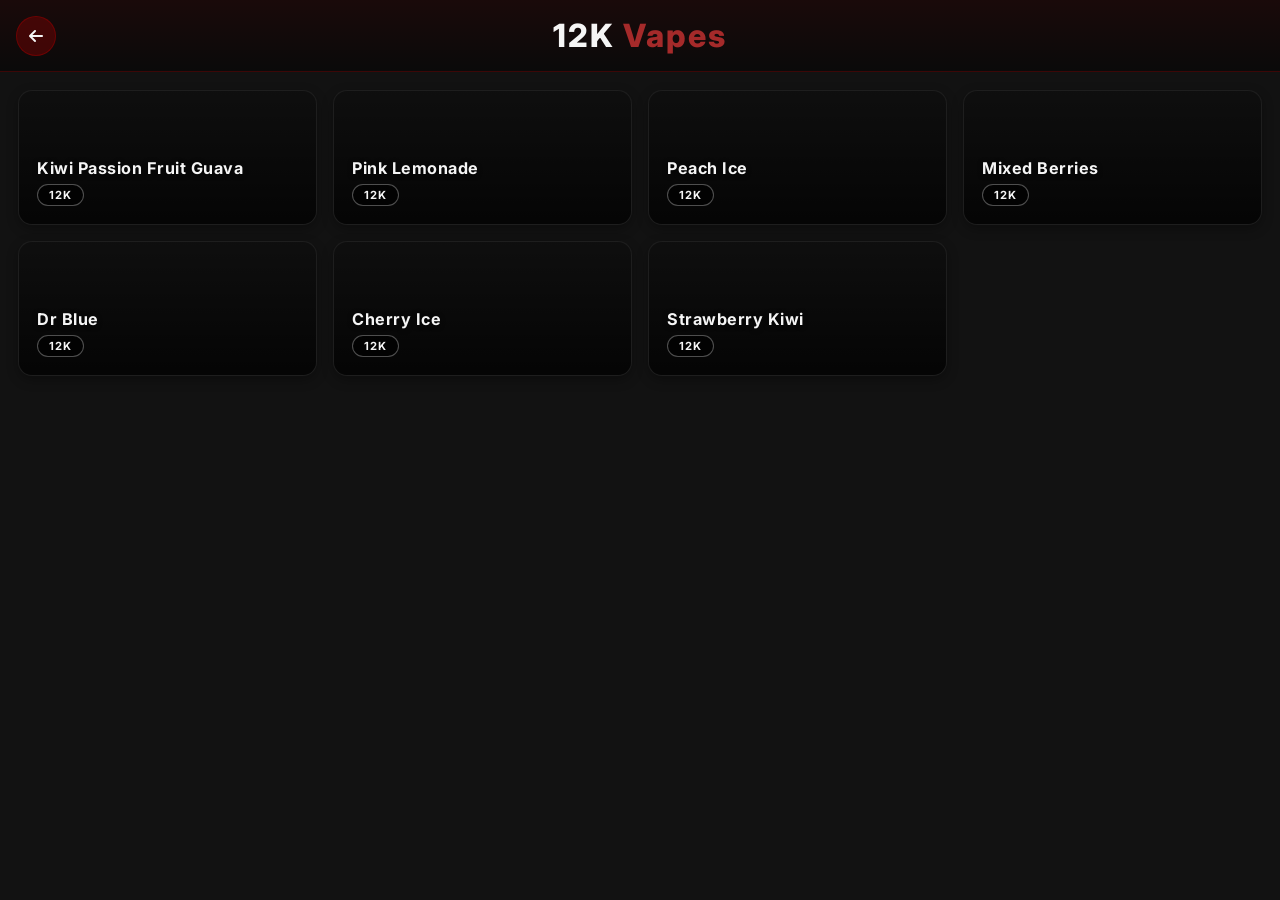
<file: 12k.html>
<!DOCTYPE html>
<html lang="de">
<head>
    <meta charset="UTF-8">
    <meta name="viewport" content="width=device-width, initial-scale=1.0, maximum-scale=1.0, user-scalable=no">
    <title>12K Vapes – Ano Vapes</title>
    <link rel="stylesheet" href="style.css">
    <link rel="stylesheet" href="https://cdnjs.cloudflare.com/ajax/libs/font-awesome/6.5.0/css/all.min.css">
    <link rel="preconnect" href="https://fonts.googleapis.com">
    <link rel="preconnect" href="https://fonts.gstatic.com" crossorigin>
    <link href="https://fonts.googleapis.com/css2?family=Inter:wght@300;400;600;700;800;900&display=swap" rel="stylesheet">
</head>
<body>
    <div class="vapes-page">
        <header class="page-header">
            <a href="index.html" class="back-btn">
                <i class="fas fa-arrow-left"></i>
            </a>
            <h1>12K <span>Vapes</span></h1>
        </header>

        <main class="vapes-grid">
            <!-- Kiwi Passion Fruit Guava -->
            <div class="vape-card" style="background-image: url('https://cdn.discordapp.com/attachments/1475160362931454093/1547368601936207932/IMG_4823.webp?ex=6aa32acf&is=6aa1d94f&hm=c33748041bcaa92076cd8d61aab2639f41483f5a8ed30ca79959b03bc085f1b6&');">
                <div class="vape-overlay"></div>
                <div class="vape-content">
                    <h2>Kiwi Passion Fruit Guava</h2>
                    <span class="vape-tag">12K</span>
                </div>
            </div>

            <!-- Pink Lemonade -->
            <div class="vape-card" style="background-image: url('https://cdn.discordapp.com/attachments/1475160362931454093/1547370630037512203/IMG_4825.webp?ex=6aa32cb2&is=6aa1db32&hm=2ed977714c5958b7be6ba5202b28186272dd9f0edf0aa59909b9101ad9622353&');">
                <div class="vape-overlay"></div>
                <div class="vape-content">
                    <h2>Pink Lemonade</h2>
                    <span class="vape-tag">12K</span>
                </div>
            </div>

            <!-- Peach Ice -->
            <div class="vape-card" style="background-image: url('https://cdn.discordapp.com/attachments/1475160362931454093/1547370897441296445/IMG_4826.webp?ex=6aa32cf2&is=6aa1db72&hm=d25faa9290d2ebfd84a8336a8d30a22dc65f82b8e070d0d5caa03aaf588d22f9&');">
                <div class="vape-overlay"></div>
                <div class="vape-content">
                    <h2>Peach Ice</h2>
                    <span class="vape-tag">12K</span>
                </div>
            </div>

            <!-- Mixed Berries -->
            <div class="vape-card" style="background-image: url('https://cdn.discordapp.com/attachments/1475160362931454093/1547371263201120376/IMG_4827.webp?ex=6aa32d49&is=6aa1dbc9&hm=69744a1c2822856251cc2be4f1a470210144a428c7e063decc33b28ffe3095d3&');">
                <div class="vape-overlay"></div>
                <div class="vape-content">
                    <h2>Mixed Berries</h2>
                    <span class="vape-tag">12K</span>
                </div>
            </div>

            <!-- Dr Blue -->
            <div class="vape-card" style="background-image: url('https://cdn.discordapp.com/attachments/1475160362931454093/1547371435079770212/IMG_4828.webp?ex=6aa32d72&is=6aa1dbf2&hm=816667e709e503caa3cab6856eb0e5d7a812a6cf8041612424382760c807bf34&');">
                <div class="vape-overlay"></div>
                <div class="vape-content">
                    <h2>Dr Blue</h2>
                    <span class="vape-tag">12K</span>
                </div>
            </div>

            <!-- Cherry Ice -->
            <div class="vape-card" style="background-image: url('https://cdn.discordapp.com/attachments/1475160362931454093/1547371740940869632/IMG_4829.webp?ex=6aa32dbb&is=6aa1dc3b&hm=5612196b7d519e0edefbb2ac60ff61798da195fbce0ed44d3448a5d02cff7d97&');">
                <div class="vape-overlay"></div>
                <div class="vape-content">
                    <h2>Cherry Ice</h2>
                    <span class="vape-tag">12K</span>
                </div>
            </div>

            <!-- Strawberry Kiwi -->
            <div class="vape-card" style="background-image: url('https://cdn.discordapp.com/attachments/1475160362931454093/1547371921295802569/IMG_4830.webp?ex=6aa32de6&is=6aa1dc66&hm=9ab14fb418cc550fc608b72916c171dd5d740112f4e96cc79269356fcabc6abd&');">
                <div class="vape-overlay"></div>
                <div class="vape-content">
                    <h2>Strawberry Kiwi</h2>
                    <span class="vape-tag">12K</span>
                </div>
            </div>
        </main>
    </div>
</body>
</html>
</file>
<file: style.css>
/* ========== GRUNDLAGEN ========== */
:root {
    --darkred: #8B0000;
    --darkred-light: #A52A2A;
    --darkred-dark: #4A0000;
    --black: #0a0a0a;
    --black-soft: #121212;
    --white: #f5f5f5;
    --gray: #888;
    --radius: 14px;
    --transition: 0.25s cubic-bezier(0.4, 0, 0.2, 1);
    --bg-image: url('https://cdn.discordapp.com/attachments/1464833129461321873/1547365577365127178/005318D3-E5F3-4DF7-A008-ACD06F60C549.png?ex=6aa327fe&is=6aa1d67e&hm=a0f8ecdf56b25ca7544929e98d573a7df5e941618c889d7b329a973cdc827cd9&');
}

* {
    margin: 0;
    padding: 0;
    box-sizing: border-box;
}

html, body {
    height: 100%;
    overflow: hidden;
}

body {
    font-family: 'Inter', -apple-system, BlinkMacSystemFont, 'Segoe UI', sans-serif;
    background: var(--black);
    color: var(--white);
    -webkit-tap-highlight-color: transparent;
}

/* ========== HERO (Startseite) ========== */
.hero {
    position: relative;
    height: 100vh;
    height: 100dvh;
    display: flex;
    align-items: center;
    justify-content: center;
    overflow: hidden;
}

.hero-bg {
    position: absolute;
    inset: 0;
    background-image: var(--bg-image);
    background-size: cover;
    background-position: center;
    filter: brightness(0.35) saturate(0.7);
    z-index: 0;
}

.hero-overlay {
    position: absolute;
    inset: 0;
    background: linear-gradient(180deg, rgba(10,10,10,0.8) 0%, rgba(74,0,0,0.7) 100%);
    z-index: 1;
}

.content {
    position: relative;
    z-index: 2;
    display: flex;
    flex-direction: column;
    align-items: center;
    gap: clamp(0.5rem, 2vh, 1.2rem);
    padding: 1.5rem;
    width: 100%;
    max-width: 500px;
    text-align: center;
}

.profile-img {
    width: clamp(70px, 12vh, 110px);
    height: clamp(70px, 12vh, 110px);
    border-radius: 50%;
    object-fit: cover;
    border: 2px solid var(--darkred);
    box-shadow: 0 0 20px rgba(139, 0, 0, 0.6);
    transition: var(--transition);
}

.profile-img:hover {
    transform: scale(1.05);
    box-shadow: 0 0 30px rgba(139, 0, 0, 0.9);
}

.logo {
    font-size: clamp(2.2rem, 6vh, 3.5rem);
    font-weight: 900;
    letter-spacing: 4px;
    text-transform: uppercase;
    line-height: 1.1;
}

.logo span {
    color: var(--darkred-light);
    text-shadow: 0 0 15px rgba(139, 0, 0, 0.7);
}

.subtitle {
    font-size: clamp(1rem, 2.5vh, 1.5rem);
    color: #ccc;
    letter-spacing: 3px;
    font-weight: 300;
    text-transform: uppercase;
}

.btn-12k {
    display: inline-flex;
    align-items: center;
    gap: 0.75rem;
    background: linear-gradient(135deg, var(--darkred) 0%, var(--darkred-dark) 100%);
    color: var(--white);
    text-decoration: none;
    padding: clamp(0.6rem, 1.5vh, 1rem) clamp(1.2rem, 4vw, 2rem);
    border-radius: var(--radius);
    font-weight: 700;
    font-size: clamp(1rem, 2.5vh, 1.3rem);
    letter-spacing: 1px;
    border: 1px solid rgba(255,255,255,0.1);
    transition: var(--transition);
    box-shadow: 0 4px 15px rgba(139, 0, 0, 0.4);
    cursor: pointer;
}

.btn-12k:hover {
    transform: translateY(-2px);
    box-shadow: 0 8px 25px rgba(139, 0, 0, 0.6);
    background: linear-gradient(135deg, #a00000 0%, #5a0000 100%);
}

.btn-12k:active {
    transform: translateY(0);
    box-shadow: 0 2px 10px rgba(139, 0, 0, 0.4);
}

.btn-number {
    font-size: 1.2em;
    font-weight: 900;
}

.btn-label {
    font-weight: 500;
}

.btn-12k i {
    font-size: 0.9em;
    transition: transform 0.3s;
}

.btn-12k:hover i {
    transform: translateX(4px);
}

.contact-row {
    display: flex;
    gap: clamp(0.4rem, 1vw, 0.8rem);
    width: 100%;
    justify-content: center;
    flex-wrap: wrap;
}

.contact-btn {
    display: inline-flex;
    align-items: center;
    gap: 0.5rem;
    text-decoration: none;
    color: var(--white);
    padding: clamp(0.4rem, 1vh, 0.7rem) clamp(0.8rem, 2vw, 1.2rem);
    border-radius: calc(var(--radius) - 4px);
    font-size: clamp(0.8rem, 1.8vh, 1rem);
    font-weight: 600;
    transition: var(--transition);
    border: 1px solid rgba(255,255,255,0.05);
    white-space: nowrap;
}

.contact-btn i {
    font-size: 1.2em;
}

.contact-btn:hover {
    transform: translateY(-2px);
    box-shadow: 0 5px 15px rgba(0,0,0,0.4);
}

.contact-btn.whatsapp {
    background: rgba(37, 211, 102, 0.2);
    border-color: rgba(37, 211, 102, 0.4);
}
.contact-btn.whatsapp:hover {
    background: rgba(37, 211, 102, 0.35);
    box-shadow: 0 5px 20px rgba(37, 211, 102, 0.4);
}

.contact-btn.instagram {
    background: rgba(131, 58, 180, 0.2);
    border-color: rgba(131, 58, 180, 0.4);
}
.contact-btn.instagram:hover {
    background: rgba(131, 58, 180, 0.35);
    box-shadow: 0 5px 20px rgba(131, 58, 180, 0.4);
}

.contact-btn.snapchat {
    background: rgba(255, 252, 0, 0.15);
    border-color: rgba(255, 252, 0, 0.3);
    color: #fff;
}
.contact-btn.snapchat:hover {
    background: rgba(255, 252, 0, 0.3);
    box-shadow: 0 5px 20px rgba(255, 252, 0, 0.3);
}

/* ========== 12K SEITE ========== */
.vapes-page {
    min-height: 100vh;
    height: 100vh;
    display: flex;
    flex-direction: column;
    background: var(--black-soft);
    overflow: hidden;
}

.page-header {
    display: flex;
    align-items: center;
    justify-content: center;
    padding: 1rem 1.5rem;
    background: linear-gradient(180deg, #1a0a0a, #0a0a0a);
    border-bottom: 1px solid rgba(139,0,0,0.3);
    position: relative;
    flex-shrink: 0;
}

.back-btn {
    position: absolute;
    left: 1rem;
    top: 50%;
    transform: translateY(-50%);
    color: var(--white);
    text-decoration: none;
    width: 40px;
    height: 40px;
    display: flex;
    align-items: center;
    justify-content: center;
    border-radius: 50%;
    background: rgba(139,0,0,0.4);
    border: 1px solid rgba(139,0,0,0.6);
    transition: var(--transition);
}

.back-btn:hover {
    background: var(--darkred);
    transform: translateY(-50%) scale(1.05);
}

.page-header h1 {
    font-size: clamp(1.5rem, 4vh, 2rem);
    font-weight: 800;
    letter-spacing: 2px;
    color: var(--white);
}

.page-header h1 span {
    color: var(--darkred-light);
}

.vapes-grid {
    flex: 1;
    display: grid;
    grid-template-columns: repeat(4, 1fr);
    gap: clamp(0.5rem, 1.5vw, 1rem);
    padding: clamp(0.5rem, 2vh, 1.5rem);
    overflow-y: auto;
    align-content: start;
}

/* WICHTIG: Karten mit Hintergrundbild */
.vape-card {
    position: relative;
    border-radius: var(--radius);
    padding: clamp(0.8rem, 2vh, 1.2rem);
    min-height: clamp(100px, 15vh, 160px);
    display: flex;
    align-items: flex-end;
    overflow: hidden;
    cursor: pointer;
    transition: var(--transition);
    box-shadow: 0 4px 12px rgba(0,0,0,0.3);
    border: 1px solid rgba(255,255,255,0.05);
    background-size: cover;
    background-position: center;
    background-repeat: no-repeat;
}

.vape-card:hover {
    transform: translateY(-4px);
    box-shadow: 0 8px 25px rgba(0,0,0,0.5);
}

.vape-overlay {
    position: absolute;
    inset: 0;
    background: linear-gradient(180deg, rgba(0,0,0,0.2) 0%, rgba(0,0,0,0.75) 100%);
    pointer-events: none;
}

.vape-content {
    position: relative;
    z-index: 1;
    width: 100%;
}

.vape-content h2 {
    font-size: clamp(0.8rem, 1.8vh, 1.1rem);
    font-weight: 700;
    letter-spacing: 0.5px;
    text-shadow: 0 1px 5px rgba(0,0,0,0.7);
    margin-bottom: 0.3rem;
}

.vape-tag {
    display: inline-block;
    background: rgba(0,0,0,0.6);
    color: var(--white);
    padding: 0.2rem 0.7rem;
    border-radius: 20px;
    font-size: 0.7rem;
    font-weight: 700;
    letter-spacing: 1px;
    border: 1px solid rgba(255,255,255,0.3);
}

/* Falls du die Strawberry-Kiwi-Karte speziell stylen willst (Split-Look) */
.vape-card.strawberry-kiwi {
    /* Das Bild ersetzt den Split, also kein spezieller Hintergrund nötig */
}

/* ========== RESPONSIVE ========== */
@media (max-width: 900px) {
    .vapes-grid {
        grid-template-columns: repeat(3, 1fr);
    }
}

@media (max-width: 600px) {
    .vapes-grid {
        grid-template-columns: repeat(2, 1fr);
        gap: 0.5rem;
        padding: 0.5rem;
    }

    .contact-btn span {
        display: none;
    }

    .contact-btn {
        padding: 0.5rem;
        border-radius: 50%;
        width: 45px;
        height: 45px;
        justify-content: center;
    }

    .contact-btn i {
        font-size: 1.2rem;
    }

    .btn-12k {
        padding: 0.5rem 1rem;
    }
}

@media (max-width: 380px) {
    .vapes-grid {
        grid-template-columns: 1fr;
    }

    .vape-card {
        min-height: 80px;
    }
}

@media (max-height: 600px) {
    .profile-img {
        width: 60px;
        height: 60px;
    }

    .logo {
        font-size: 1.8rem;
    }

    .subtitle {
        font-size: 0.8rem;
    }

    .btn-12k {
        padding: 0.4rem 0.8rem;
        font-size: 0.9rem;
    }

    .contact-btn {
        padding: 0.3rem 0.6rem;
        font-size: 0.8rem;
    }
}
</file>
